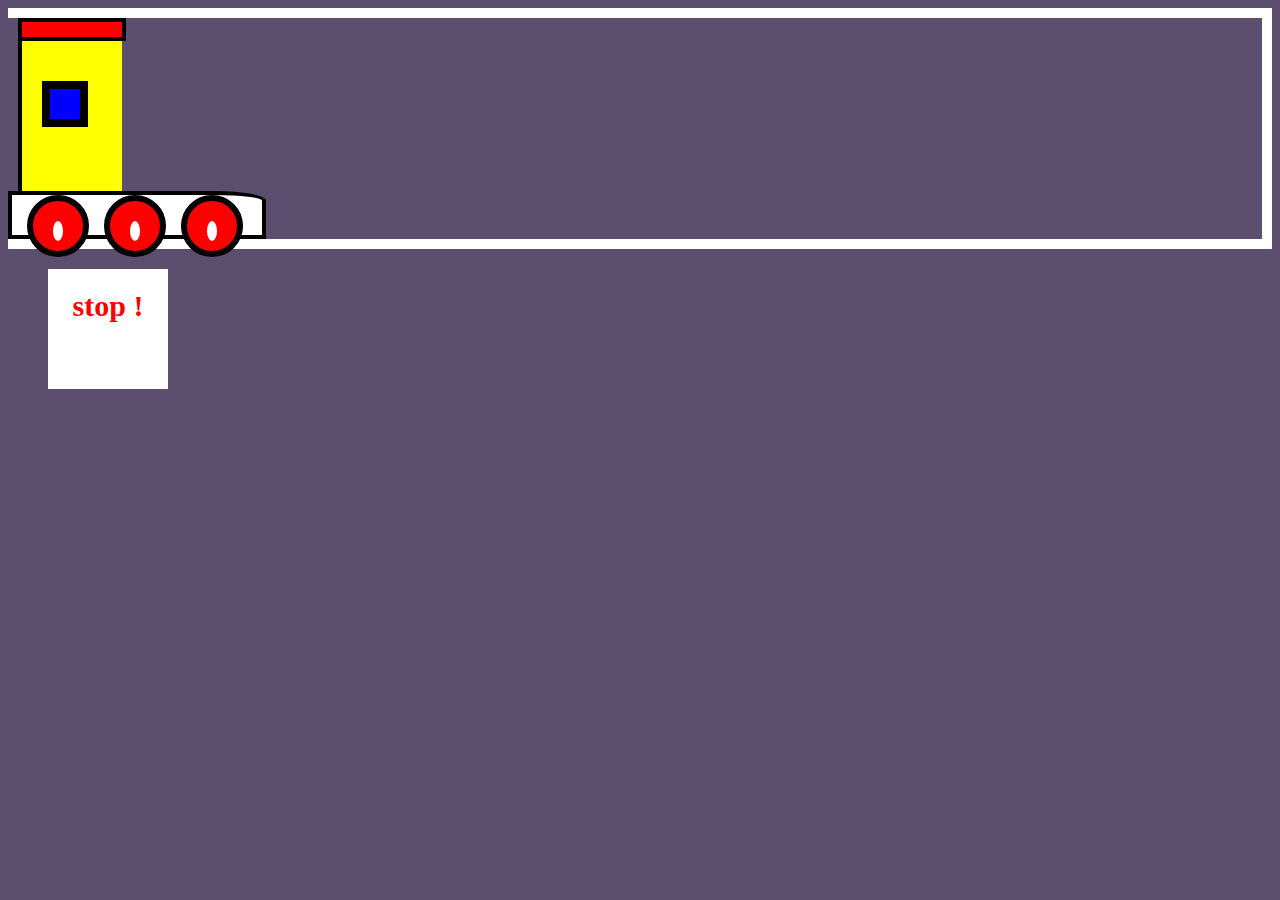
<file: adevent.html>
<!DOCTYPE html>
<html>
<head>
  <meta charset="utf-8">
  <title>train vitesse</title>
  <link rel="stylesheet" href="train.css">
  <!-- <script src="script.js">

  </script> -->
</head>
<body>
  <div class="container">
    <div class="rail">
<div class="train">

    <div id="rouge"></div>
    <div id="jaune"><div class="fbleu">
    </div>
    </div>
    <div class="motor">
      <div class="roue"><div class="disque">

      </div>
    </div>
        <div class="roue">
        <div class="disque">
        </div>
        </div>
        <div class="roue"><div class="disque">
        </div>
      </div>
        </div>
<!-- <div class="bleu"></div> -->
    <div class="vert"></div>

      </div>
<!-- <div class="carre">

</div> -->
    </div>
    </div>
    <!-- <div id="carre">

    </div> -->
<h1 id="mstop">stop !</h1>
<!-- <h2 onclick="stop()">arrete</h2> -->
<script type="text/javascript">

var stop= document.getElementById('mstop');
// declaration de la function qui deplace le train
  function deplace(){
  var avance = true;//variable booleenne qui indique l'etat du train
  var elem = document.getElementsByClassName("train");
  var pos = 5;
  var i = 1/100000;
  var id = setInterval(frame, i);
  console.log(elem[0].offsetLeft);

   function frame() {
     if(avance){
    stop.addEventListener('click', function(){
      clearInterval(id);
      if(elem[0].offsetLeft < 1138){
    alert('bravo vous n \'avez pas touché le bord votre position est:'+ elem[0].offsetLeft);
  }else{
    alert('trop tard vous avez touché le bord!');
  }
  });
  avance = false;
  // on recupere la position au stop dans pos
  pos= elem[0].offsetLeft;


  }else {
      pos++;
      // elem.style.top = pos + 'px';
      elem[0].style.left = pos + 'px';
    }
  }

};
var element = document.getElementById("jaune");
element.addEventListener('click', deplace);

</script>

</body>
</html>
</file>
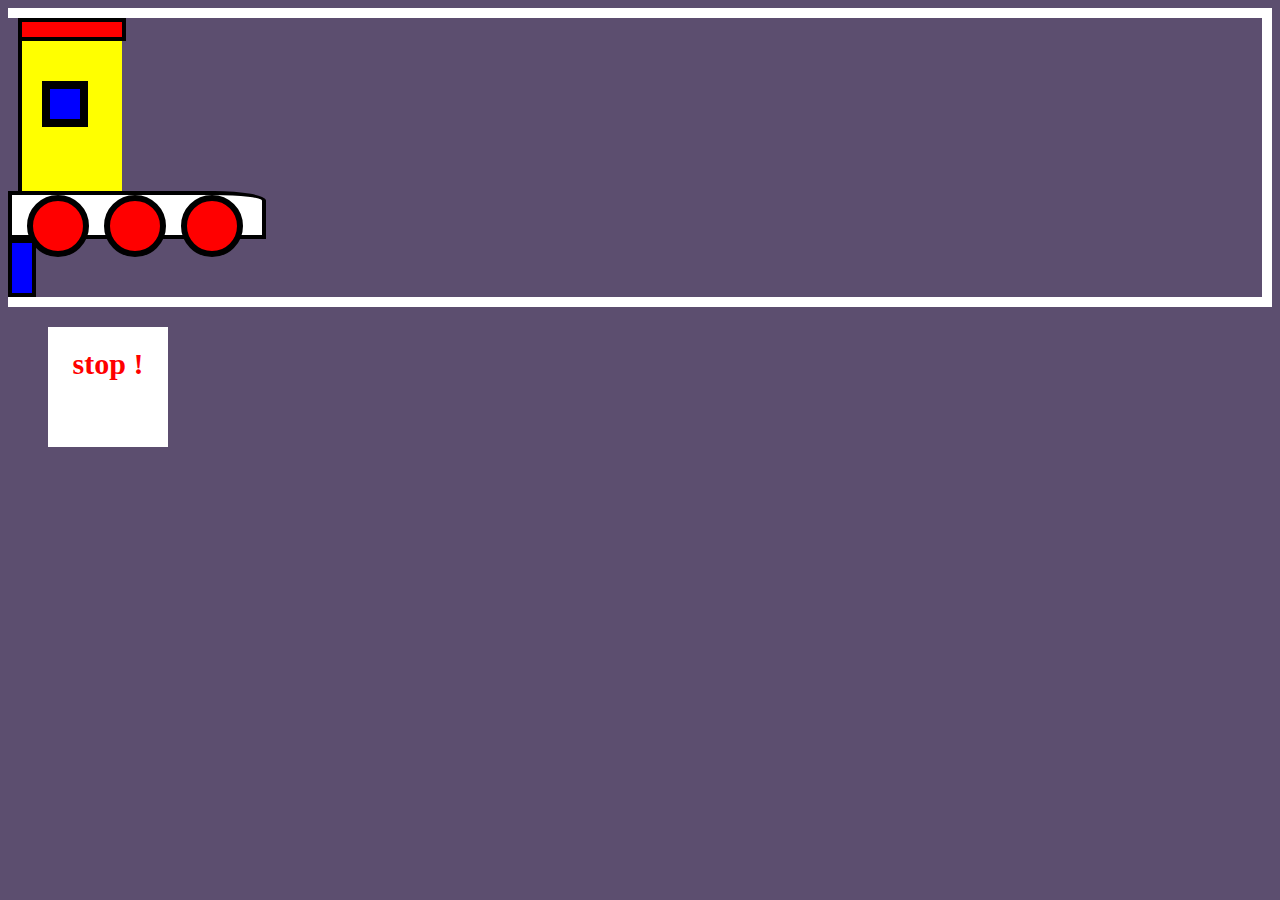
<file: train.html>
<!DOCTYPE html>
<html>
<head>
  <meta charset="utf-8">
  <title>train vitesse</title>
  <link rel="stylesheet" href="train.css">
  <script src="script.js">

  </script>
</head>
<body>
  <div class="container">
    <div class="rail">
<div class="train">

    <div id="rouge"></div>
    <div id="jaune"><div class="fbleu">
    </div>
    </div>

    <div class="motor">
      <div class="roue"></div>
        <div class="roue"></div>
        <div class="roue"></div>
        </div>

        <div class="vert"></div>
      </div>
    <div class="bleu"></div>



<!-- <div class="carre">

</div> -->
    </div>
    </div>
<h1>stop !</h1>
<!-- <h2 onclick="stop()">arrete</h2> -->

</body>
</html>
</file>
<file: train.css>
.container{
  display: block;
/*width: 200px;*/

}
.rail{
  border-top: 10px solid white;
  border-bottom: 10px solid white;
  border-right:  10px solid white;



}
body{
  background-color: rgb(92, 78, 111)
}
#rouge{
  margin-left: 10px;
  width: 100px;
  height: 15px;
  /*float: left;*/
  background: red;
  border: 4px solid black;
}
#jaune{
  /*float: left;*/
  margin-left:  10px;
  width: 100px;
  height: 150px;
  background: yellow;
  border-left: 4px solid black;
  display: flex;
  position: relative;
}
.fbleu{
  margin-left: 20px;
  margin-top: 40px;
  width: 30px;
  height: 30px;
  background: blue;
  border: 8px solid black;
}
.motor{
  width: 250px;
  height: 40px;
    border: 4px solid black;
    display: flex;
    background: white;
    border-radius: 0 20% 0 0 ;
}
.roue{
  margin-left: 15px;
  width: 50px;
  height: 50px;
  background: red;
  border: 6px solid black;
  border-radius: 100%;
  margin-bottom: 10px;
  display: flex;
}
.bleu{
  /*float: right;*/
  margin-right: 1080px;
  /*margin-top: 50px;*/
  width: 20px;
  height: 50px;
  background: blue;
  border: 4px solid black;
  display: flex;
  /*position: absolute;*/
}
/*.vert{  margin-right: 1030px;
  /*float: left;*/
  /*float: right;
width: 100px;
height: 70px;
background: green;*/


/*.tete{
  /*float: right;*/
.train{
  position:relative;
  /*display: flex;*/
}
h1{
  margin-left: 40px;
  width: 80px;
  height: 80px;
  background: white;
  color: red;
  font-size: 30px;
  text-align: center;
  padding: 20px;
}
.disque{
  width: 20px;
  height: 20px;
  background: white;
  border-radius: 100%;
  margin: 20px 20px 20px 20px;
}
</file>
